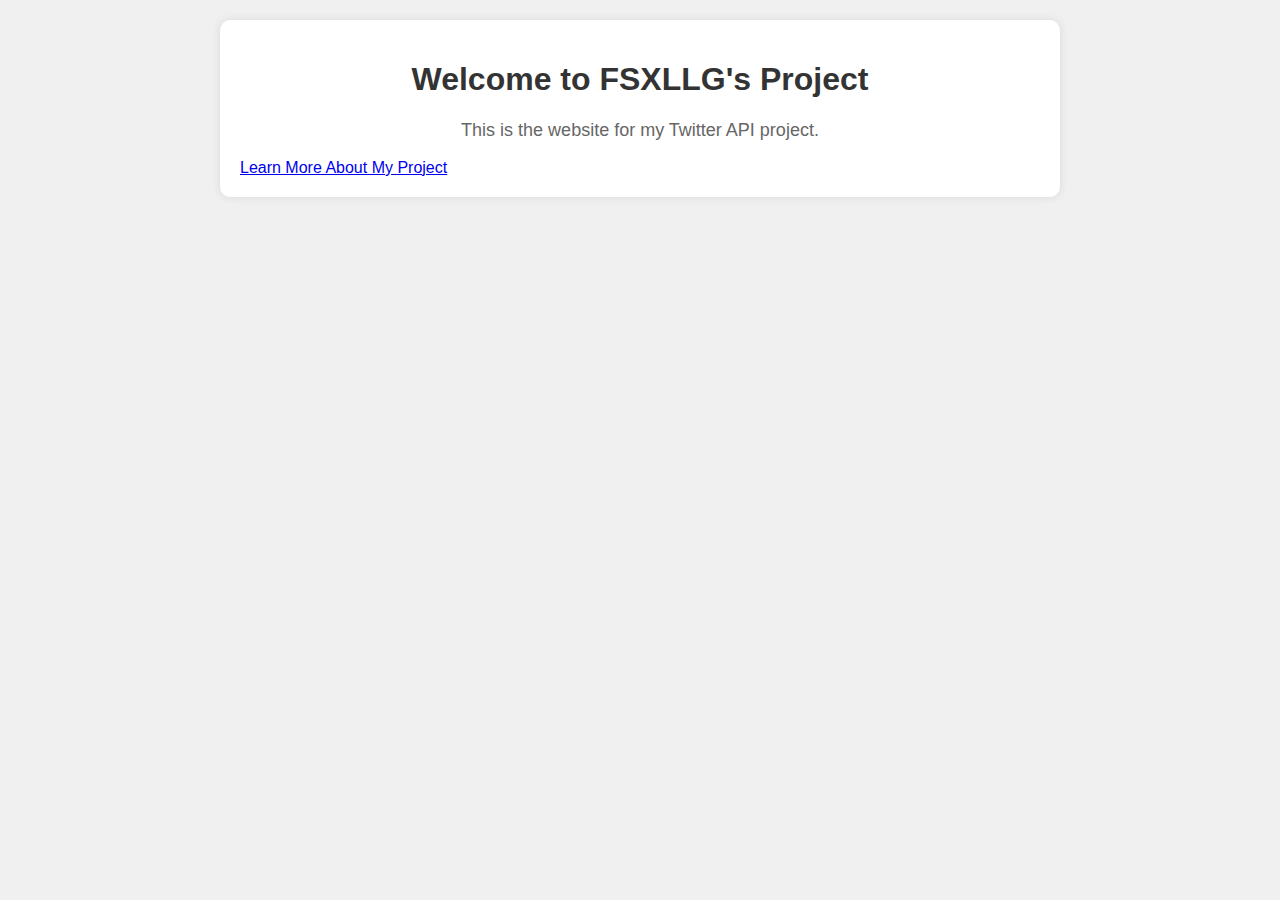
<file: index.html>
<!DOCTYPE html>
<html lang="en">
<head>
    <meta charset="UTF-8">
    <meta name="viewport" content="width=device-width, initial-scale=1.0">
    <title>FSXLLG's Twitter API Project</title>
    <link rel="stylesheet" href="style.css">
</head>
<body>
    <div class="container">
        <h1>Welcome to FSXLLG's Project</h1>
        <p>This is the website for my Twitter API project.</p>
        <a href="about.html">Learn More About My Project</a>
    </div>
    <script src="script.js"></script>
</body>
</html>
</file>
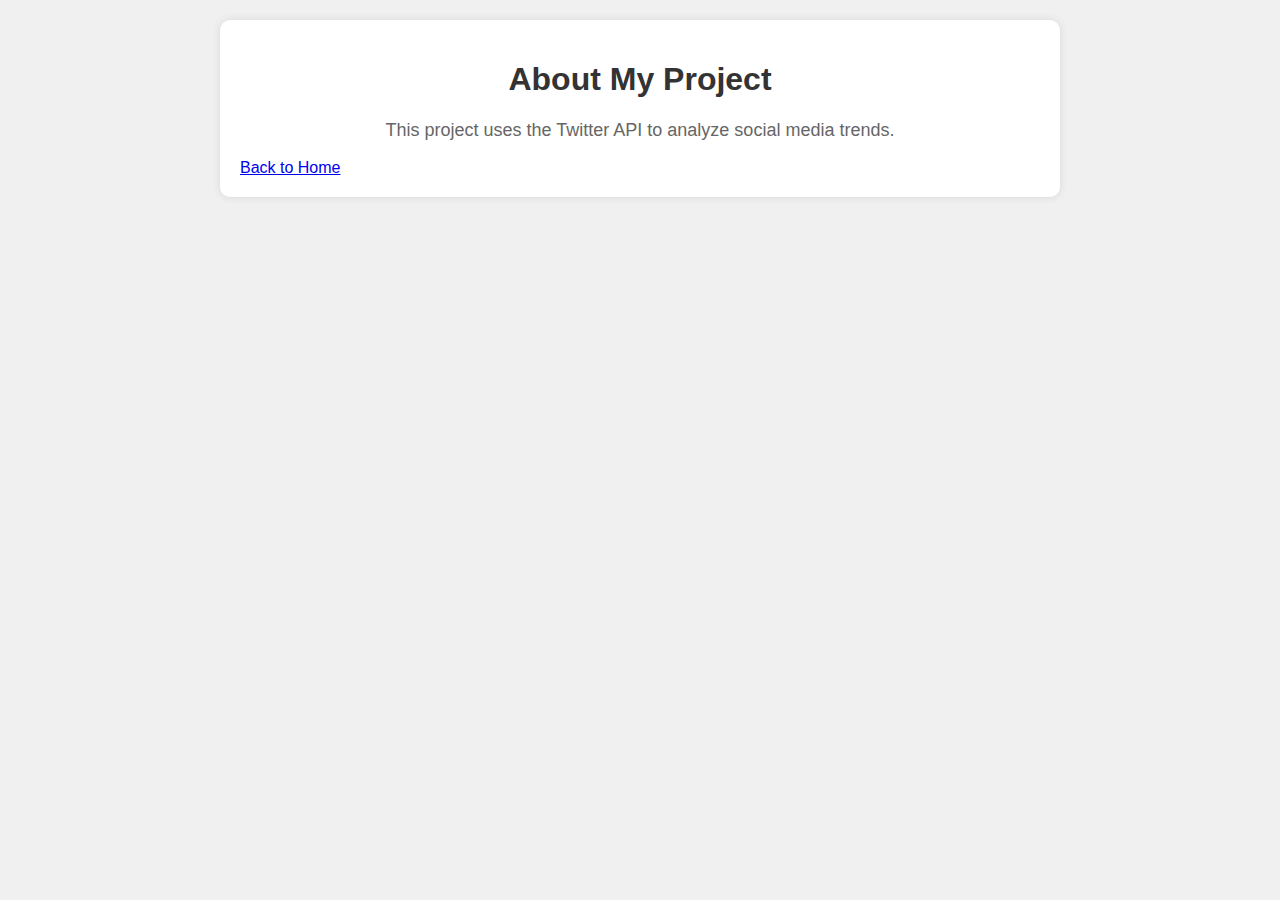
<file: about.html>
<!DOCTYPE html>
<html lang="en">
<head>
    <meta charset="UTF-8">
    <meta name="viewport" content="width=device-width, initial-scale=1.0">
    <title>About My Project</title>
    <link rel="stylesheet" href="style.css">
</head>
<body>
    <div class="container">
        <h1>About My Project</h1>
        <p>This project uses the Twitter API to analyze social media trends.</p>
        <a href="index.html">Back to Home</a>
    </div>
</body>
</html>
</file>
<file: style.css>
body {
    font-family: Arial, sans-serif;
    background-color: #f0f0f0;
    margin: 0;
    padding: 20px;
}

h1 {
    color: #333;
    text-align: center;
}

p {
    color: #666;
    font-size: 18px;
    text-align: center;
}

.container {
    max-width: 800px;
    margin: 0 auto;
    background-color: white;
    padding: 20px;
    border-radius: 10px;
    box-shadow: 0 0 10px rgba(0, 0, 0, 0.1);
}
</file>
